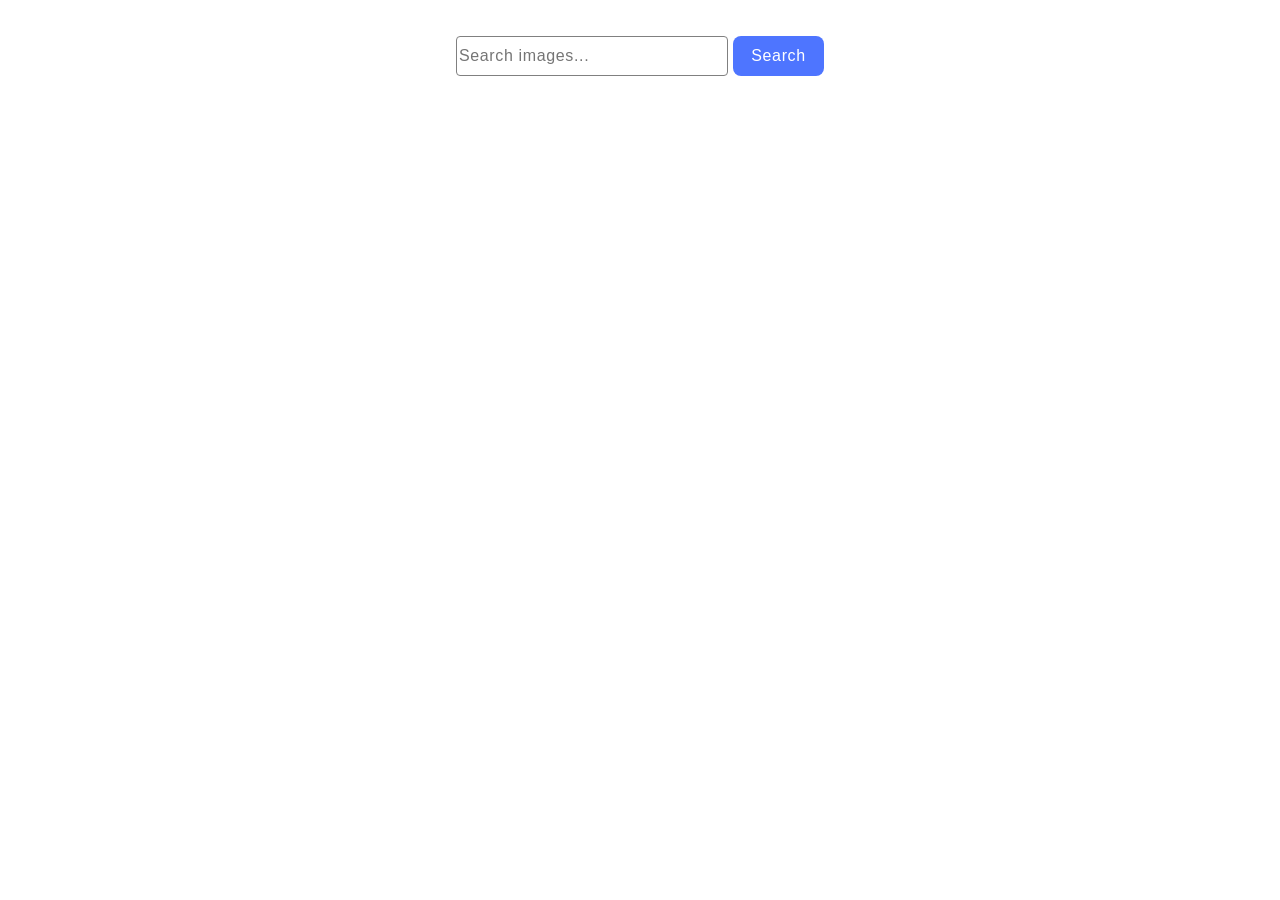
<file: src/index.html>
<!doctype html>
<html lang="en">
  <head>
    <meta charset="UTF-8" />
    <link rel="icon" type="image/svg+xml" href="/favicon.svg" />
    <meta name="viewport" content="width=device-width, initial-scale=1.0" />
    <title>goit-js-hw-12</title>
    <link rel="stylesheet" href="./css/styles.css" />
  </head>
  <body>
    <form class="form">
      <label>
        <input
          class="input-search"
          type="text"
          name="search-text"
          placeholder="Search images..."
          required
        />
      </label>
      <button class="btn-search" type="submit">Search</button>
    </form>

    <ul class="gallery"></ul>

    <button class="btn-load hidden" type="button">Load more</button>

    <div class="loader hidden"></div>

    <script type="module" src="./main.js"></script>
  </body>
</html>
</file>
<file: src/css/styles.css>
/**
  |============================
  | include css partials with
  | default @import url()
  |============================
*/
/* Common styles */
@import url('./reset.css');
@import url('./base.css');
@import url('./container.css');

@import url('./form.css');
@import url('./gallery.css');
</file>
